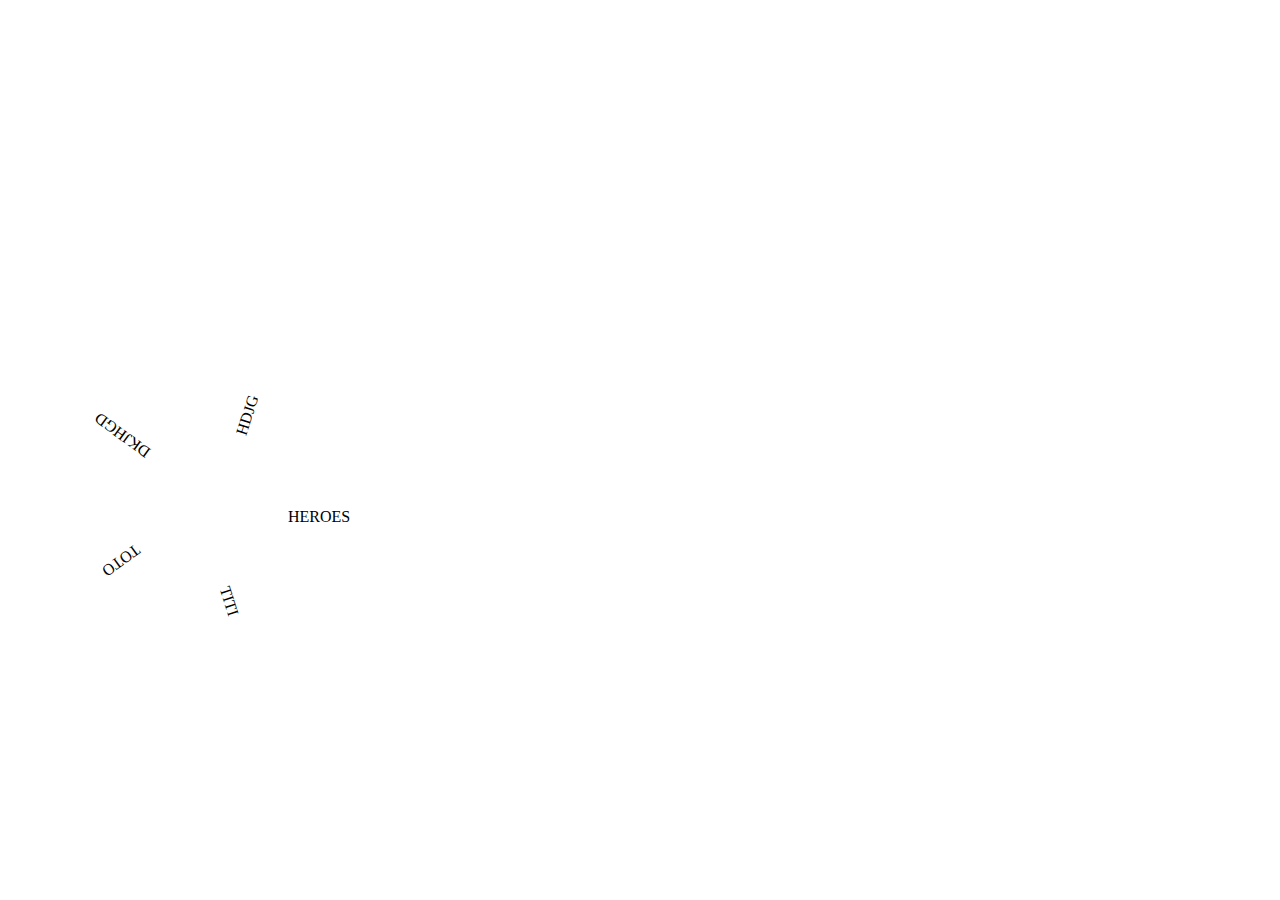
<file: marvel-template/circular.html>
<html>

<head>
    <style>
        .rotater {
            margin-top: 500px;
            margin-left: 200px;
            position: absolute;
            width: 300px;
            height: 300px;
        }




        .rotater>div {
            transform-origin: 0% 0%;
            height: 50px;
            width: 50px;
            position: absolute;
            padding-left: 5em;
            /*background-color: red;*/
            /*border: 1px solid black;*/
            transition-duration: 0.3s;
        }


        .rotater>div:hover {
            font-size: 110%;
            transition-duration: 0.3s;
        }




        .rotater>div:nth-child(2) {
            transform: rotateZ(72deg)
        }




        .rotater>div:nth-child(3) {
            transform: rotateZ(144deg)
        }




        .rotater>div:nth-child(4) {
            transform: rotateZ(216deg)
        }



        .rotater>div:nth-child(5) {
            transform: rotateZ(288deg)
        }
    </style>

    <script type="text/javascript">
        document.addEventListener('load', function () {
        });
    </script>
</head>

<body>
    <div class='rotater'>
        <div>HEROES</div>
        <div>TITI</div>
        <div>TOTO</div>
        <div>DKJHGD</div>
        <div>HDJG</div>
    </div>
</body>

</html>
</file>
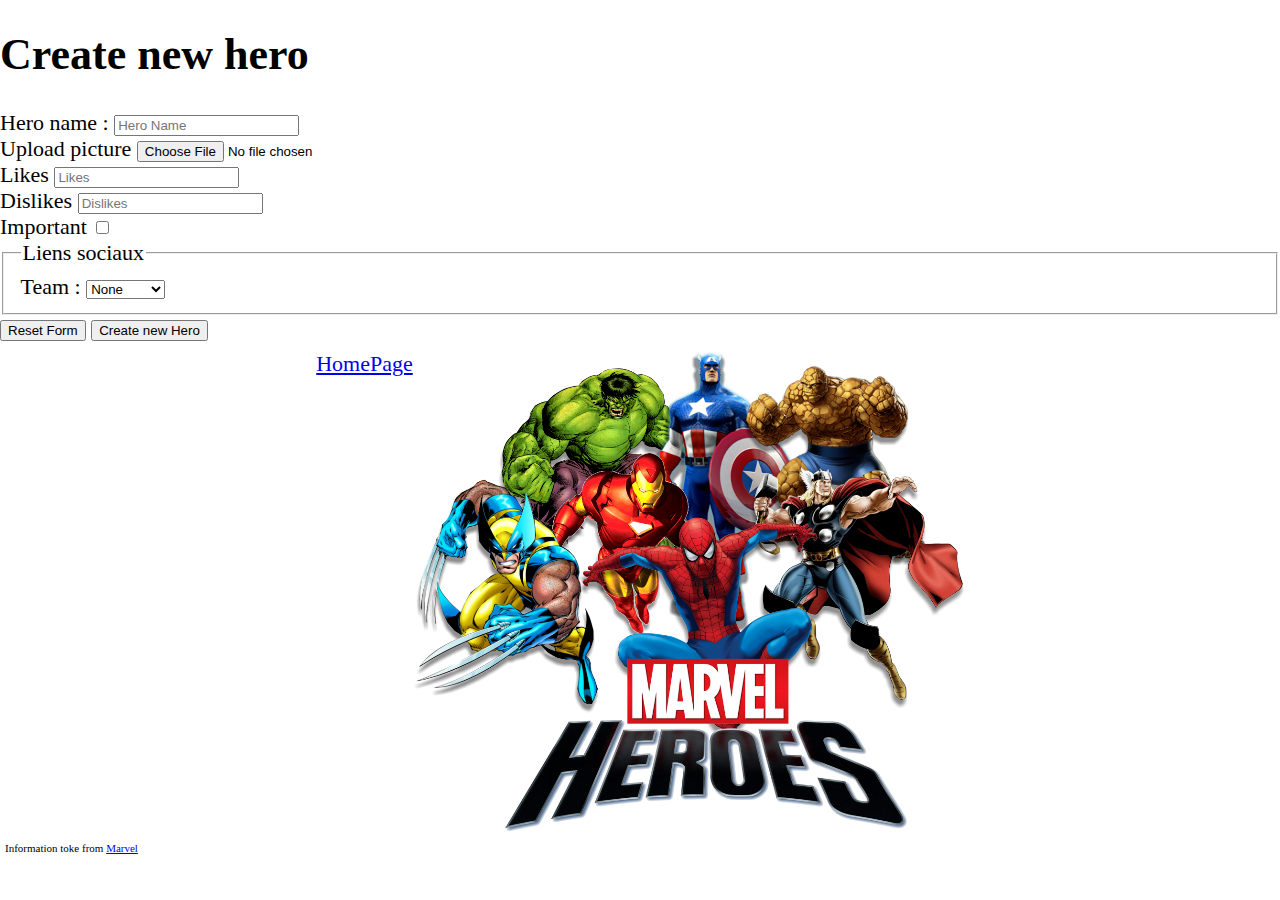
<file: marvel-template/crud/create-hero.html>
<!DOCTYPE html>
<html>

<head>
	<title>Create Hero</title>
	<meta charset="utf-8">
	<script src="https://ajax.googleapis.com/ajax/libs/jquery/3.1.0/jquery.min.js"></script>
	<link rel="stylesheet" type="text/css" href="../styles/styles.css">
	<link rel="stylesheet" type="text/css" href="../styles/table.css">

</head>

<body>
	<header>
		<a href="../index.html">HomePage</a>
		<center><img src="../images/marvelheroes.png" alt="all Marvel" /></center>
	</header>


	<h1>Create new hero</h1>

	<form action="create-hero.html" method="post">

		<label>Hero name :
			<input type="text" placeholder="Hero Name" name="name" required="required">
			</label> <br/> Upload picture <input type="file" placeholder="Picture Hero" name="file"><br/> Likes <input type="number"
		 placeholder="Likes" name="likes" required="required"><br/> Dislikes <input type="number" placeholder="Dislikes" name="dislikes"><br/>

		<label for="Important">Important</label>
		<input type="checkbox" id="Important" value="Important"><br/>

		<fieldset>
			<legend>
				Liens sociaux
			</legend>
			<label>Team : 
				<select name="team">
					<option selected="selected" value="false">None</option>
					<option value="1">Avengers</option>
					<option value="2">X-men</option>

				</select>
				</label>
			<br/>
		</fieldset>

		<button type="reset">Reset Form</button>
		<button type="submit">Create new Hero</button>


	</form>



	<footer>Information toke from <a href="http://marvel.com/comics">Marvel</footer>

</body>
</html>
</file>
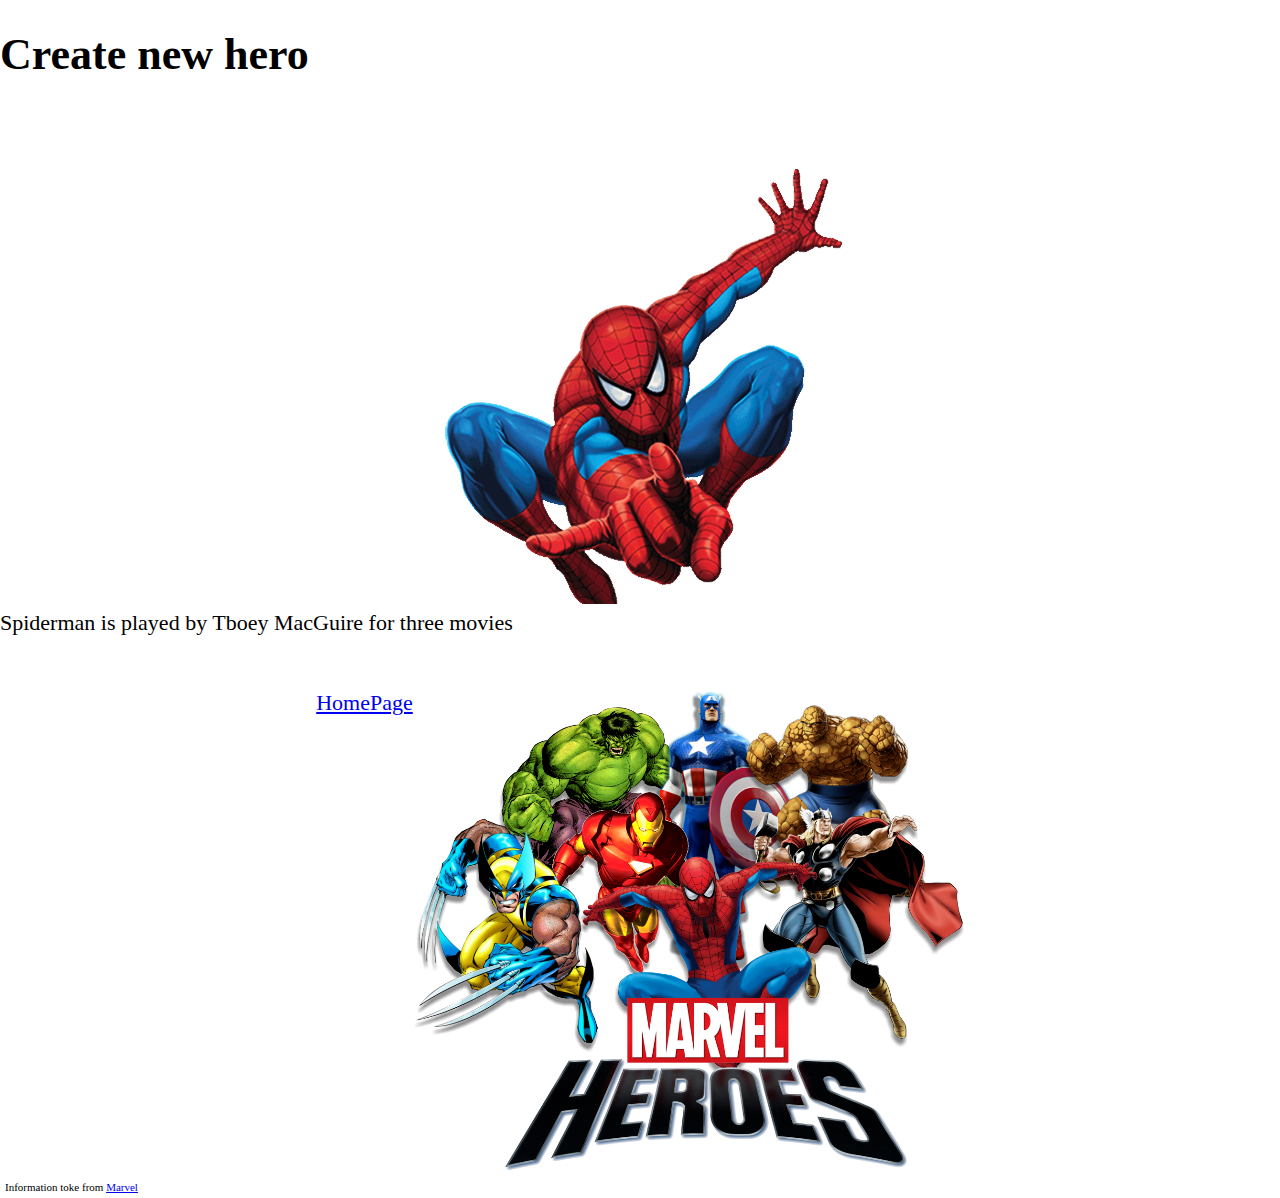
<file: marvel-template/crud/hero.html>
<!DOCTYPE html>
<html>
<head>
	<title>Spiderman</title>
	<meta charset="utf-8">
	<script src="https://ajax.googleapis.com/ajax/libs/jquery/3.1.0/jquery.min.js"></script>
			<link rel="stylesheet" type="text/css" href="../styles/styles.css">
		<link rel="stylesheet" type="text/css" href="../styles/table.css">
	
</head>
<body>
	<header>
	<a href="../index.html">HomePage</a>
	<center><img src="../images/marvelheroes.png" alt="all Marvel"/></center>
	</header>


		<h1>Create new hero</h1>
		
		<p>
		<center><img src="../images/spiderman1.png" alt= "all Marvel"/></center>
		Spiderman is played by Tboey MacGuire for three movies
		</p>

	<footer>Information toke from <a href="http://marvel.com/comics">Marvel</footer>

</body>
</html>
</file>
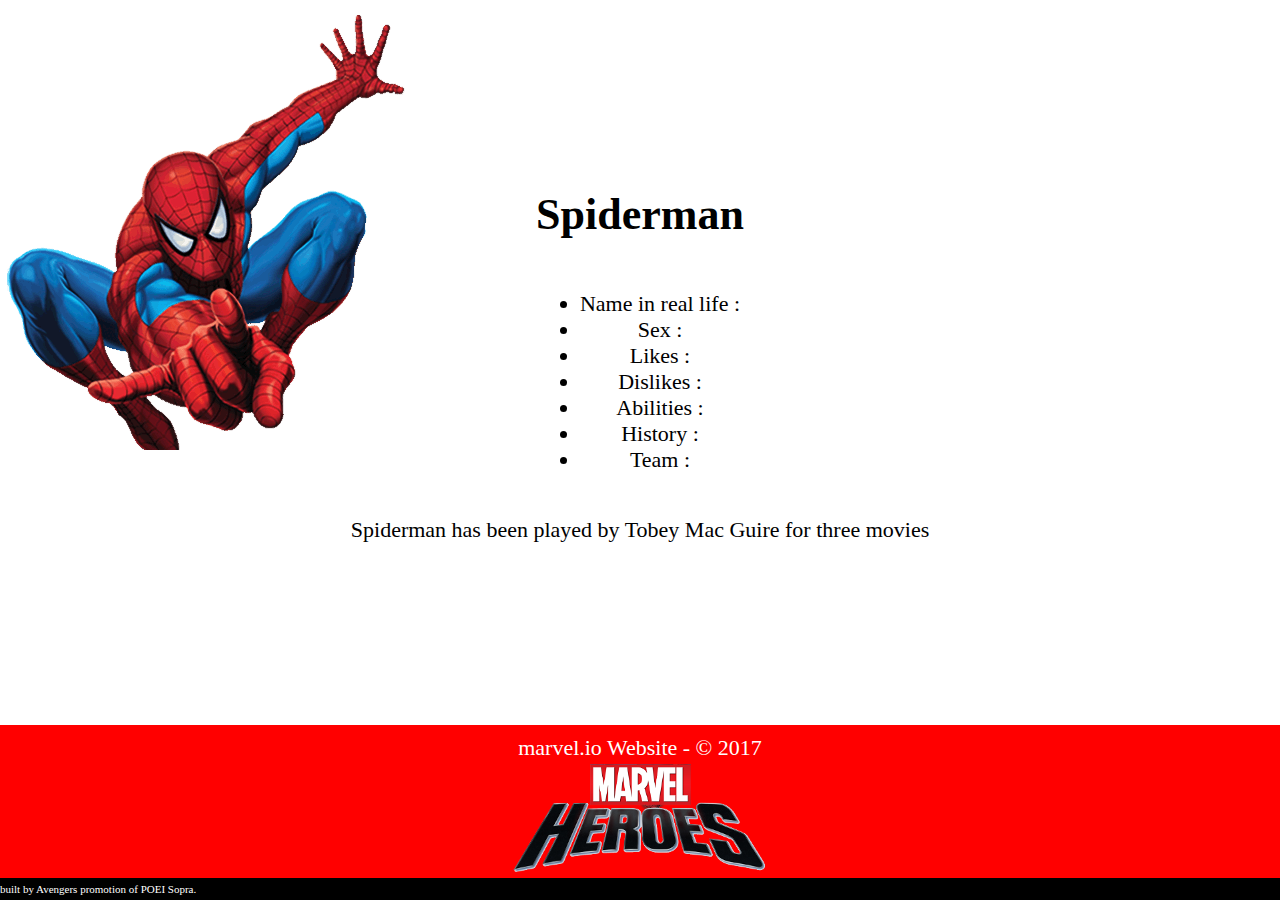
<file: marvel-template/heroes/Heroes.html>
<!DOCTYPE html>
<html>

<head>
    <title>Spiderman</title>
    <link rel="stylesheet" type="text/css" href="../styles/styles.css">
    <link rel="stylesheet" type="text/css" href="../styles/hero.css">
</head>

<body>
     <div class= herosImage>
    <header id="header">
        <div>marvel.io Website - &copy; 2017</div>
        <a href="../index.html">
            <img src="../images/Marvel-heores-title.png" alt="all Marvel" title="main page image">
        </a>
    </header>
   <article id= "mainPartOfThePage">
        <h1>Spiderman</h1>
        <ul>
            <li>Name in real life : </li>
            <li>Sex : </li>
            <li>Likes :</li>
            <li>Dislikes :</li>
            <li>Abilities :</li>
            <li>History :</li>
            <li>Team :</li>
        </ul>
        <p>Spiderman has been played by Tobey Mac Guire for three movies</p>
    </article>
    <footer id="footer">
        built by Avengers promotion of POEI Sopra.
    </footer>
    </div>
</body>

</html>
</file>
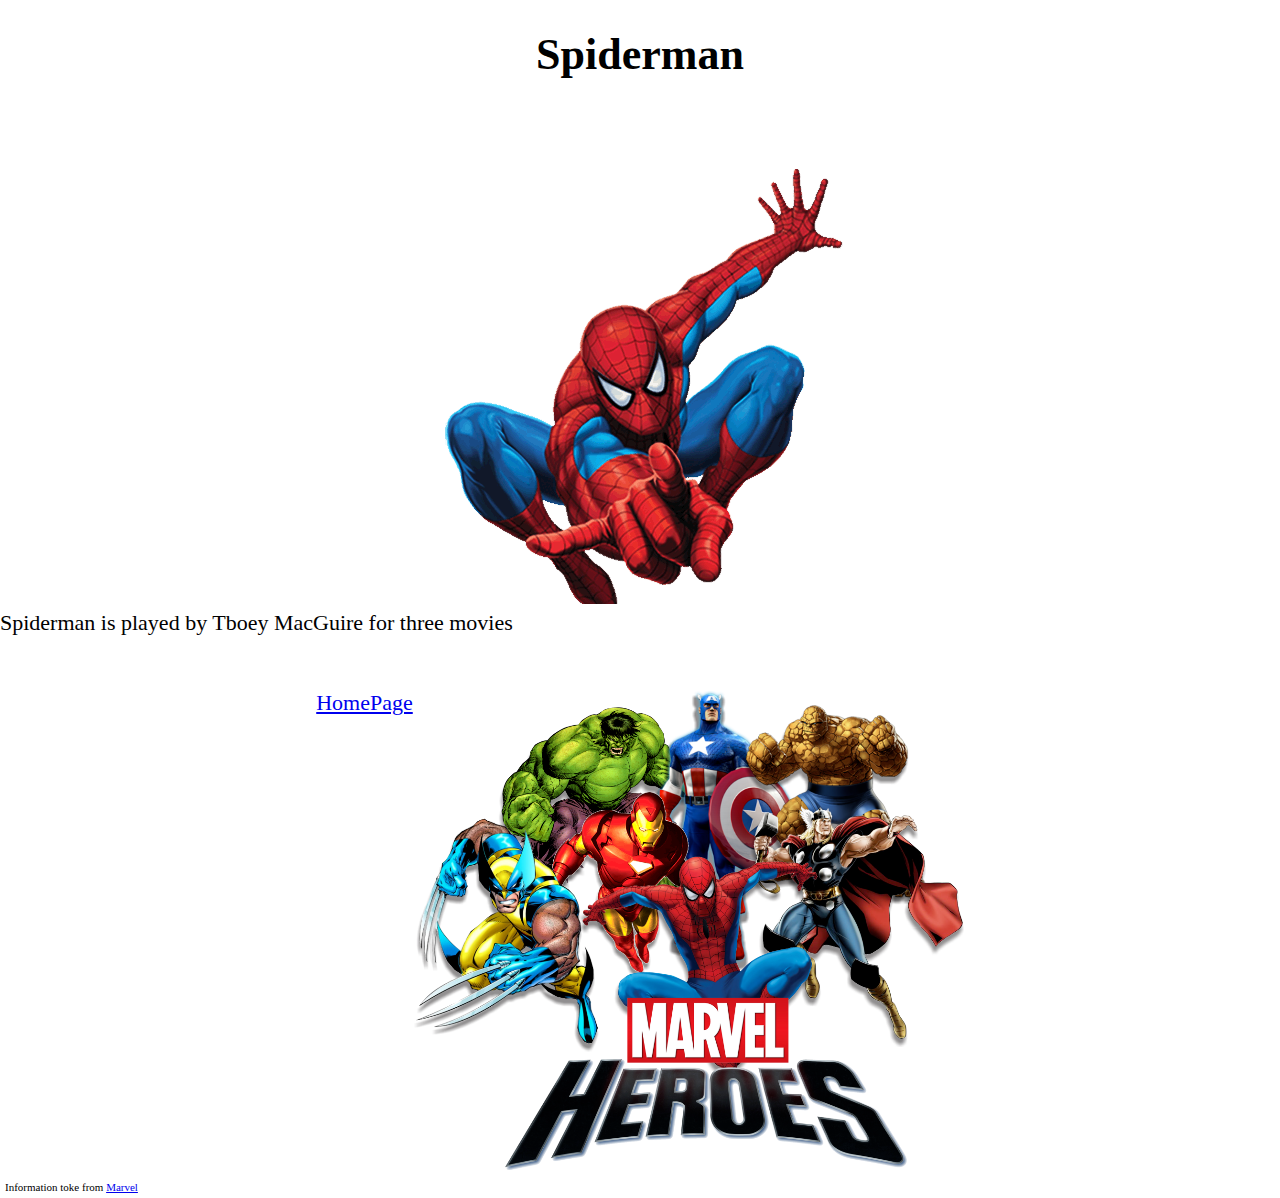
<file: marvel-template/heroes/spiderman.html>
<!DOCTYPE html>
<html>

<head>
	<title>Spiderman</title>
	<meta charset="utf-8">
	<script src="https://ajax.googleapis.com/ajax/libs/jquery/3.1.0/jquery.min.js"></script>
	<link rel="stylesheet" type="text/css" href="../styles/styles.css">
	<link rel="stylesheet" type="text/css" href="../styles/table.css">

</head>

<body>
	<header>
		<a href="../index.html">HomePage</a>
		<center><img src="../images/marvelheroes.png" alt="all Marvel" /></center>
	</header>

	<h1 align="center">Spiderman</h1>

	<p>
		<center><img src="../images/spiderman1.png" alt="all Marvel" /></center>
		Spiderman is played by Tboey MacGuire for three movies
	</p>

	<footer>Information toke from <a href="http://marvel.com/comics">Marvel</footer>

</body>
</html>
</file>
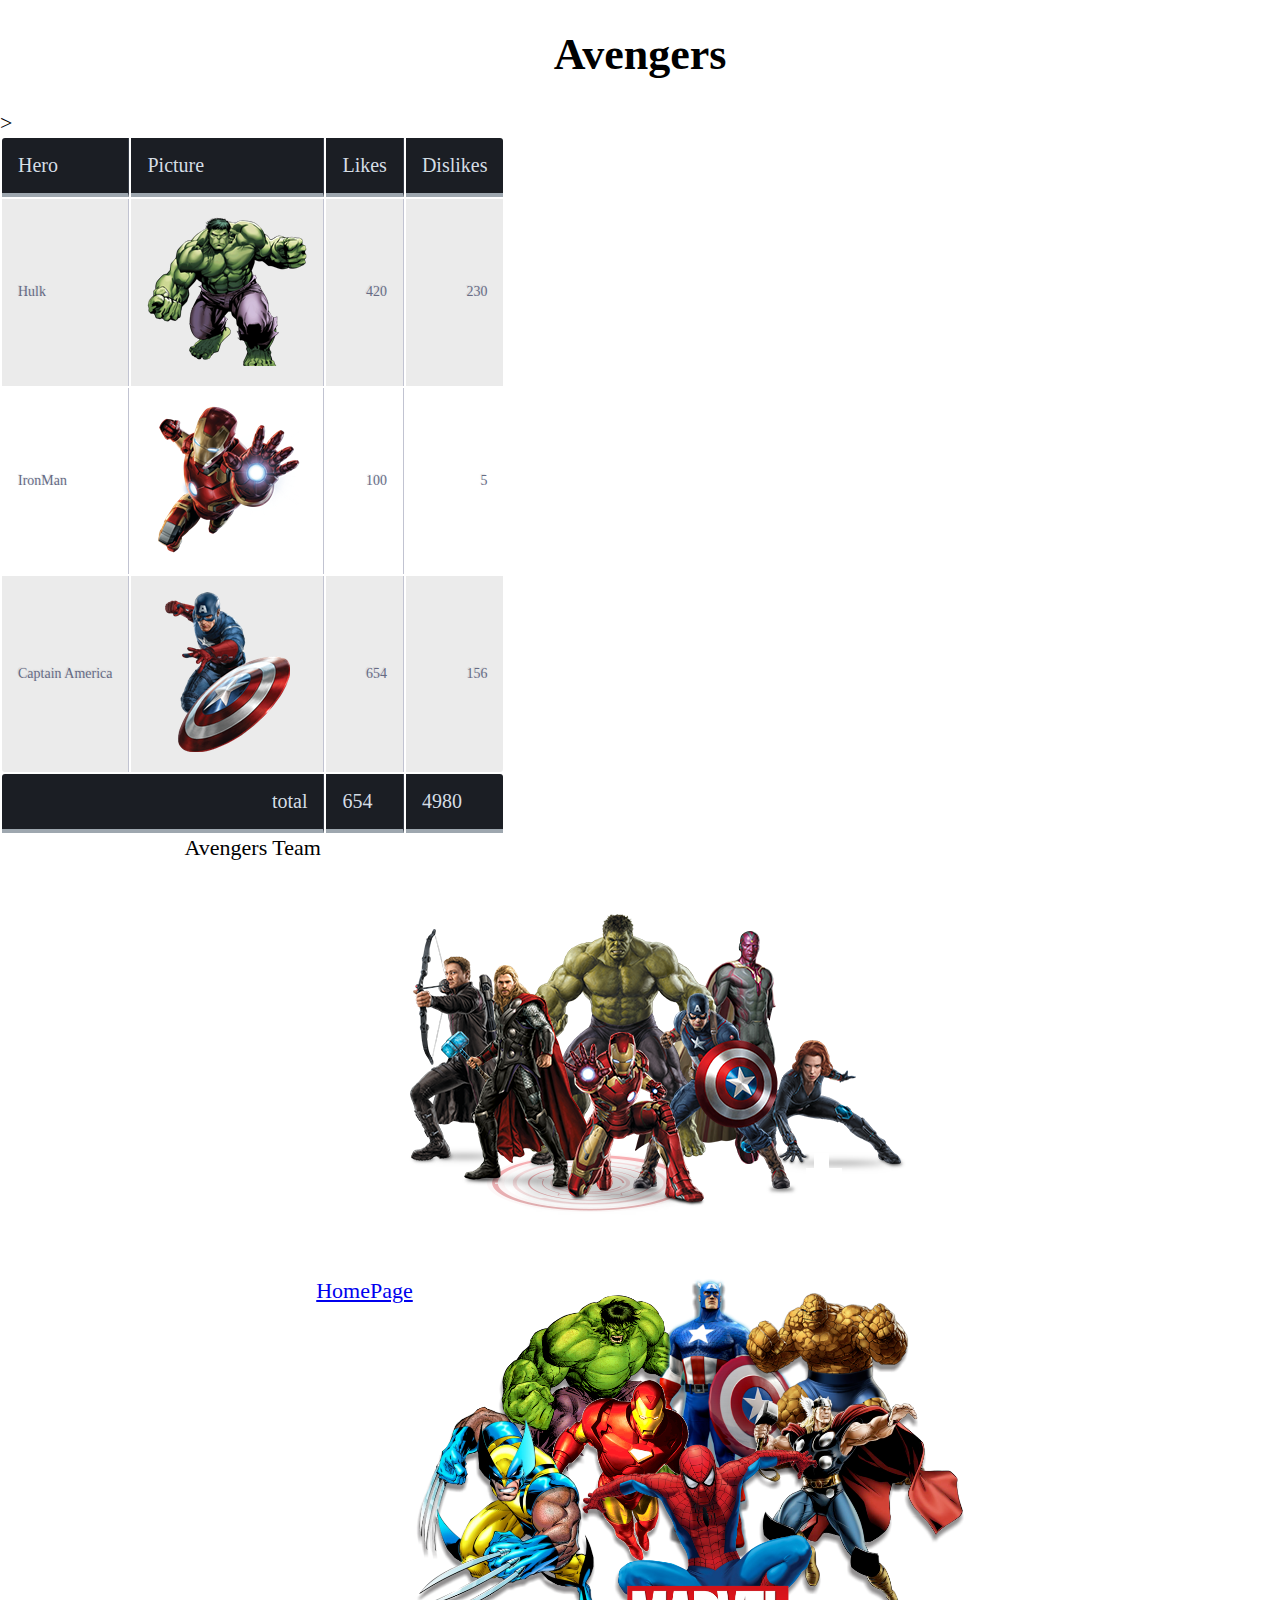
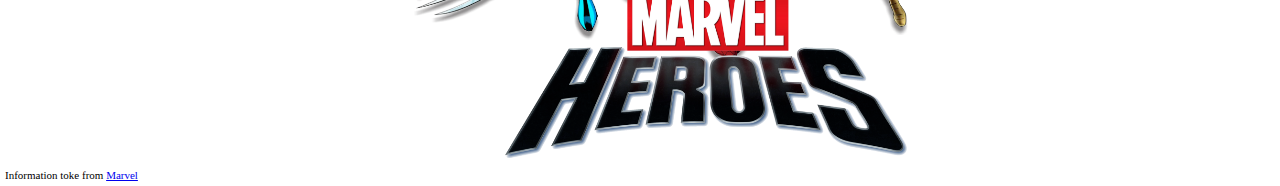
<file: marvel-template/teams/avengers.html>
<!DOCTYPE html>
<html>

<head>
	<title>Avengers</title>
	<meta charset="utf-8">
	<script src="https://ajax.googleapis.com/ajax/libs/jquery/3.1.0/jquery.min.js"></script>
	<link rel="stylesheet" type="text/css" href="../styles/styles.css">
	<link rel="stylesheet" type="text/css" href="../styles/table.css">

</head>

<body>
	<header>
		<a href="../index.html">HomePage</a>
		<center><img src="../images/marvelheroes.png" alt="all Marvel" title="main image" /></center>
	</header>

	<h1 align="center">Avengers</h1>


	<section>
		<table>
			<caption align="bottom">Avengers Team</caption>
			<thead>
				<tr>
					<th>Hero</th>
					<th>Picture</th>
					<th class="text right">Likes</th>
					<th class="text right">Dislikes</th>
				</tr>
			</thead>>
			<tbody>
				<tr>
					<td>Hulk</td>
					<td>
						<center><img src="../images/hulk1.png" /></center>
					</td>
					<td class="text-right">420</td>
					<td class="text-right">230</td>
				</tr>
				<tr>
					<td>IronMan</td>
					<td>
						<center><img src="../images/IronMan.png" /></center>
					</td>
					<td class="text-right">100</td>
					<td class="text-right">5</td>
				</tr>
				<tr>
					<td>Captain America</td>
					<td>
						<center><img src="../images/Captain-America-PNG-HD.png" /></center>
					</td>
					<td class="text-right">654</td>
					<td class="text-right">156</td>
				</tr>
			</tbody>
			<tfoot>
				<th colspan="2" class="text-right">total</th>
				<th>654</th>
				<th>4980</th>
			</tfoot>

		</table>
	</section>




	<p>
		<center><img src="../images/all-characters-marvel.png" alt="all Marvel" /></center>

	</p>

	<footer>Information toke from <a href="http://marvel.com/comics">Marvel</footer>

</body>
</html>
</file>
<file: marvel-template/styles/styles.css>
body {
			position: absolute;
			height: 100%;
			width: 100%;
			margin-top: 10px;
			margin-bottom: 0;
			padding: 0;
			display: flex;
			flex-direction: column;
			flex-wrap: nowrap;
			margin: 0;
			font-size: 22px;
		}

header {
			order: 1;
			flex: 0 0 auto;
			background-color: white;
			margin: 0;
			color: black;
			display: flex;
			flex-flow: row nowrap;
			justify-content: center;
			padding-top: 10px;
		}

footer {
			order: 3;
			flex: 0 0 auto;
			background-color: white;
			padding-top: 5px;
			padding-left: 5px;
			padding-bottom: 5px;
			font-size: 0.5em;
		}

main {
			order: 2;
			flex: 1 1 auto;
			display: flex;
			flex-direction: row;
			flex-wrap: wrap;
			justify-content: center;
			align-items: center;
			background-color: white;
			
			width: 100%;
			height: 100%;
		}

.menu {
			font-weight: bold;	
			flex: 0 0 auto;
			display: flex;
			flex-direction: column;
			flex-wrap: nowrap;
			width: 300px;
			height: 300px;
			padding-top: 150px;
			padding-left: 220px;
			margin-bottom: -150px;
			margin-right: -100px;
		}

.menu>div {
			transform-origin: 0% 0%;
			height: 50px;
			width: 50px;
			position: absolute;
			padding-left: 8em;
			/*background-color: red;*/
			/*border: 1px solid black;*/
			transition-duration: 0.3s;
		}

.menu>div:hover {
			font-size: 110%;
			transition-duration: 0.3s;
		}

.menu>div:nth-child(2) {
			transform: rotateZ(45deg);
		}

.menu>div:nth-child(2)>p {
			transform: rotateX(315deg);
			transform: rotateZ(315deg);
		}

.menu>div:nth-child(3) {
			transform: rotateZ(90deg);
		}

.menu>div:nth-child(3)>p {
			transform: rotateX(270deg);
			transform: rotateZ(270deg);
		}

.menu>div:nth-child(4) {
			transform: rotateZ(135deg)
		}

.menu>div:nth-child(4)>p {
			transform: rotateX(225deg);
			transform: rotateZ(225deg);
		}

.menu>div:nth-child(5) {
			transform: rotateZ(180deg);
		}

.menu>div:nth-child(5)>p {
			transform: rotateX(180deg);
			transform: rotateZ(180deg);
		}

.menu>div:nth-child(6) {
			transform: rotateZ(225deg);
		}

.menu>div:nth-child(6)>p {
			transform: rotateX(135deg);
			transform: rotateZ(135deg);
		}

.menu>div:nth-child(7) {
			transform: rotateZ(270deg)
		}

.menu>div:nth-child(7)>p {
			transform: rotateX(90deg);
			transform: rotateZ(90deg);
		}

.menu>div:nth-child(8) {
			transform: rotateZ(315deg);
		}

.menu>div:nth-child(8)>p {
			transform: rotateX(45deg);
			transform: rotateZ(45deg);
		}

.menu>div>p {
			display: block;
			-webkit-margin-before: 0em;
			-webkit-margin-after: 0em;
			-webkit-margin-start: 0px;
			-webkit-margin-end: 0px;
			
		}
.menu>div>p:hover{
			font-size: 110%;
		} 
.menu1{
			background-image: url(spiderman1.png) ;
			background-size: auto 100% ;
  			background-repeat: no-repeat;

			  background-position: center center; 
		}
@media (max-width: 750px) {
	.homephoto {
		width:auto;
		height:auto;
		flex: 1 0 auto;
			} 
		 }
	.body{
		flex: 1 1 auto;
		flex-direction: column;
        flex-wrap: nowrap;
        justify-content: flex-start;
        align-items: stretch;
        align-content: stretch;
		margin-right: 0px;
	}
</file>
<file: marvel-template/styles/table.css>
@import url(http://fonts.googleapis.com/css?family=Roboto:400,500,700,300,100);

	/*body {

  background-color: #3e94ec;
  font-family: "Roboto", helvetica, arial, sans-serif;
  font-size: 16px;
  font-weight: 400;
  text-rendering: optimizeLegibility;
 
} */

div.table-title {
   display: block;
  margin: auto;
  max-width: 600px;
  padding:5px;
  width: 100%;
}

.table-title h3 {
   color: #fafafa;
   font-size: 20px;
   font-weight: 400;
   font-style:normal;
   font-family: "Roboto", helvetica, arial, sans-serif;
   text-shadow: -1px -1px 1px rgba(0, 0, 0, 0.1);
   text-transform:uppercase;
}


/*** Table Styles **/

.table-fill {
  background: white;
  border-radius:3px;
  border-collapse: collapse;
  height: 320px;
  margin: auto;
  max-width: 600px;
  padding:5px;
  width: 100%;
  box-shadow: 0 5px 10px rgba(0, 0, 0, 0.1);
  animation: float 5s infinite;
}
 
th {
  color:#D5DDE5;;
  background:#1b1e24;
  border-bottom:4px solid #9ea7af;
  border-right: 1px solid #343a45;
  font-size:20px;
  font-weight: 100;
  padding:16px;
  text-align:left;
  text-shadow: 0 1px 1px rgba(0, 0, 0, 0.1);
  vertical-align:middle;
}

th:first-child {
  border-top-left-radius:3px;
}
 
th:last-child {
  border-top-right-radius:3px;
  border-right:none;
}
  
tr {
  border-top: 1px solid #C1C3D1;
  border-bottom: 1px solid #C1C3D1;
  color:#666B85;
  font-size:16px;
  font-weight:normal;
  text-shadow: 0 1px 1px rgba(256, 256, 256, 0.1);
}
 
tr:hover td {
  background:#4E5066;
  color:#FFFFFF;
  border-top: 1px solid #22262e;
  border-bottom: 1px solid #22262e;
}
 
tr:first-child {
  border-top:none;
}

tr:last-child {
  border-bottom:none;
}
 
tr:nth-child(odd) td {
  background:#EBEBEB;
}
 
tr:nth-child(odd):hover td {
  background:#4E5066;
}

tr:last-child td:first-child {
  border-bottom-left-radius:3px;
}
 
tr:last-child td:last-child {
  border-bottom-right-radius:3px;
}
 
td {
  background:#FFFFFF;
  padding:16px;
  text-align:left;
  vertical-align:middle;
  font-weight:300;
  font-size:14px;
  text-shadow: -1px -1px 1px rgba(0, 0, 0, 0.1);
  border-right: 1px solid #C1C3D1;
}

td:last-child {
  border-right: 0px;
}

th.text-left {
  text-align: left;
}

th.text-center {
  text-align: center;
}

th.text-right {
  text-align: right;
}

td.text-left {
  text-align: left;
}

td.text-center {
  text-align: center;
}

td.text-right {
  text-align: right;
}
</file>
<file: marvel-template/styles/hero.css>
body {
    text-align: center;
}

.herosImage {
    overflow: hidden;
    display: flex;
    flex-direction: column;
    align-items: stretch;
    align-content: stretch;
    position: absolute;
    top: 0;
    bottom: 0;
    right: 0;
    left: 0;
}
#mainPartOfThePage{
    color: black;
    background-color: white;
    background-image: url(spiderman1.png);
    background-repeat: no-repeat;
    width: 100%;
    display: flex;
    flex-grow: 6;
    flex-shrink: 1;
    flex-direction: column;
    justify-content: center;
    align-items: center;
    flex-wrap: wrap;
    overflow: auto;

}
#header {
    background-color: red;
    color: white;
    align-self: flex-start;
    flex: 0 0 3em;
    align-content: stretch;
    width: 100%;
    flex-direction: column;
    flex-wrap: wrap;
    }
#footer {
    font-size: 50%;
    display: flex;
    background-color: black;
    color: white;
    width: 100%;
    order: 3;
    align-self: flex-end;
    bottom: 0;
    flex: 0 0 auto;
}
</file>
